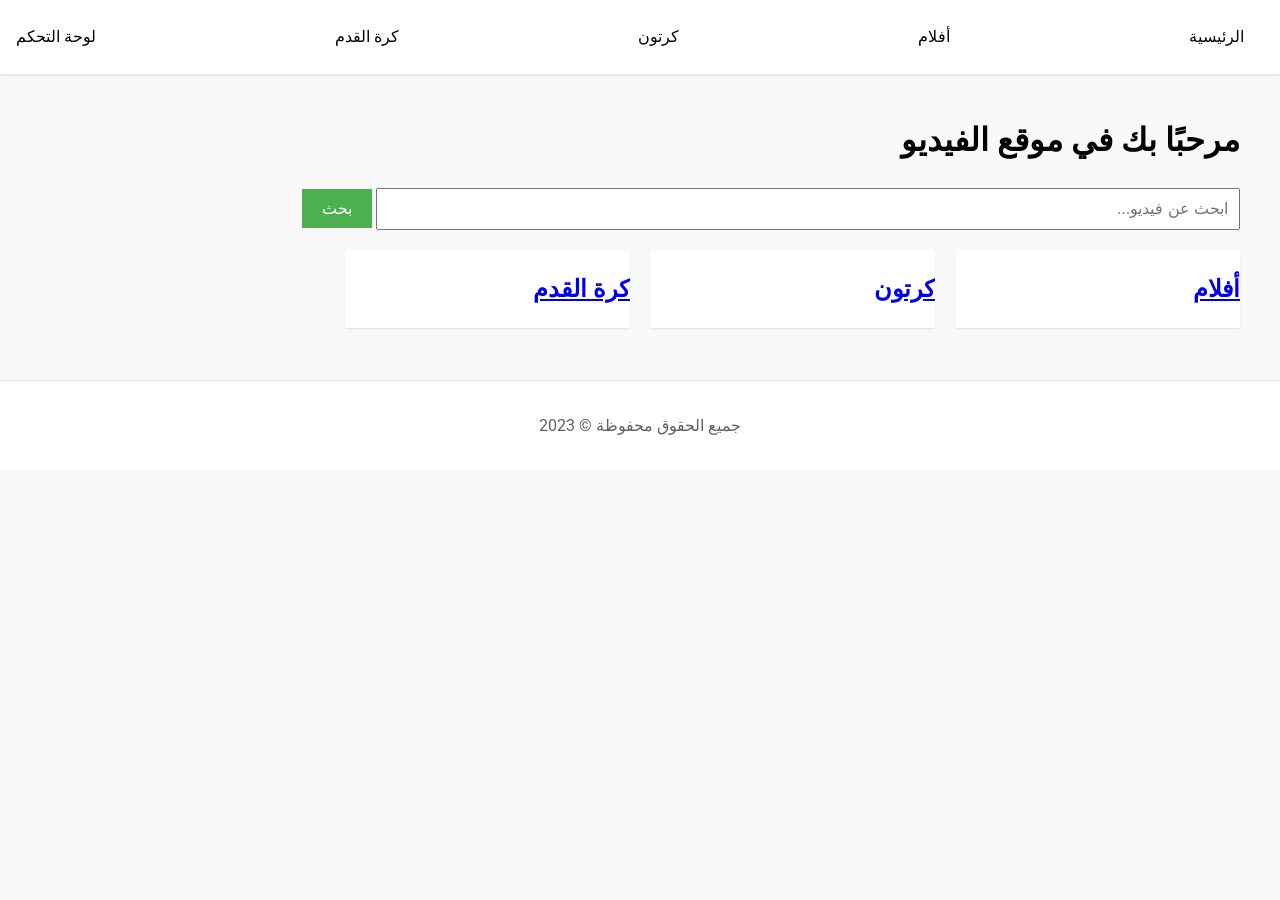
<file: index.html>
<!DOCTYPE html>
<html lang="ar" dir="rtl">
<head>
    <meta charset="UTF-8">
    <meta name="viewport" content="width=device-width, initial-scale=1.0">
    <title>موقع الفيديو</title>
    <link rel="stylesheet" href="https://fonts.googleapis.com/css2?family=Roboto:wght@300;400;500;700&display=swap">
    <link rel="stylesheet" href="styles.css">
</head>
<body>
    <header>
        <nav>
            <ul>
                <li><a href="index.html">الرئيسية</a></li>
                <li><a href="movies.html">أفلام</a></li>
                <li><a href="cartoons.html">كرتون</a></li>
                <li><a href="sports.html">كرة القدم</a></li>
                <li><a href="admin.html">لوحة التحكم</a></li>
            </ul>
        </nav>
    </header>
    <main>
        <h1>مرحبًا بك في موقع الفيديو</h1>
        <div class="search-container">
            <input type="text" id="search-input" placeholder="ابحث عن فيديو...">
            <button id="search-button">بحث</button>
        </div>
        <div class="category-grid">
            <a href="movies.html" class="category-card">
                <h2>أفلام</h2>
            </a>
            <a href="cartoons.html" class="category-card">
                <h2>كرتون</h2>
            </a>
            <a href="sports.html" class="category-card">
                <h2>كرة القدم</h2>
            </a>
        </div>
    </main>
    <footer>
        <p>جميع الحقوق محفوظة &copy; 2023</p>
    </footer>
    <script src="script.js"></script>
</body>
</html>
</file>
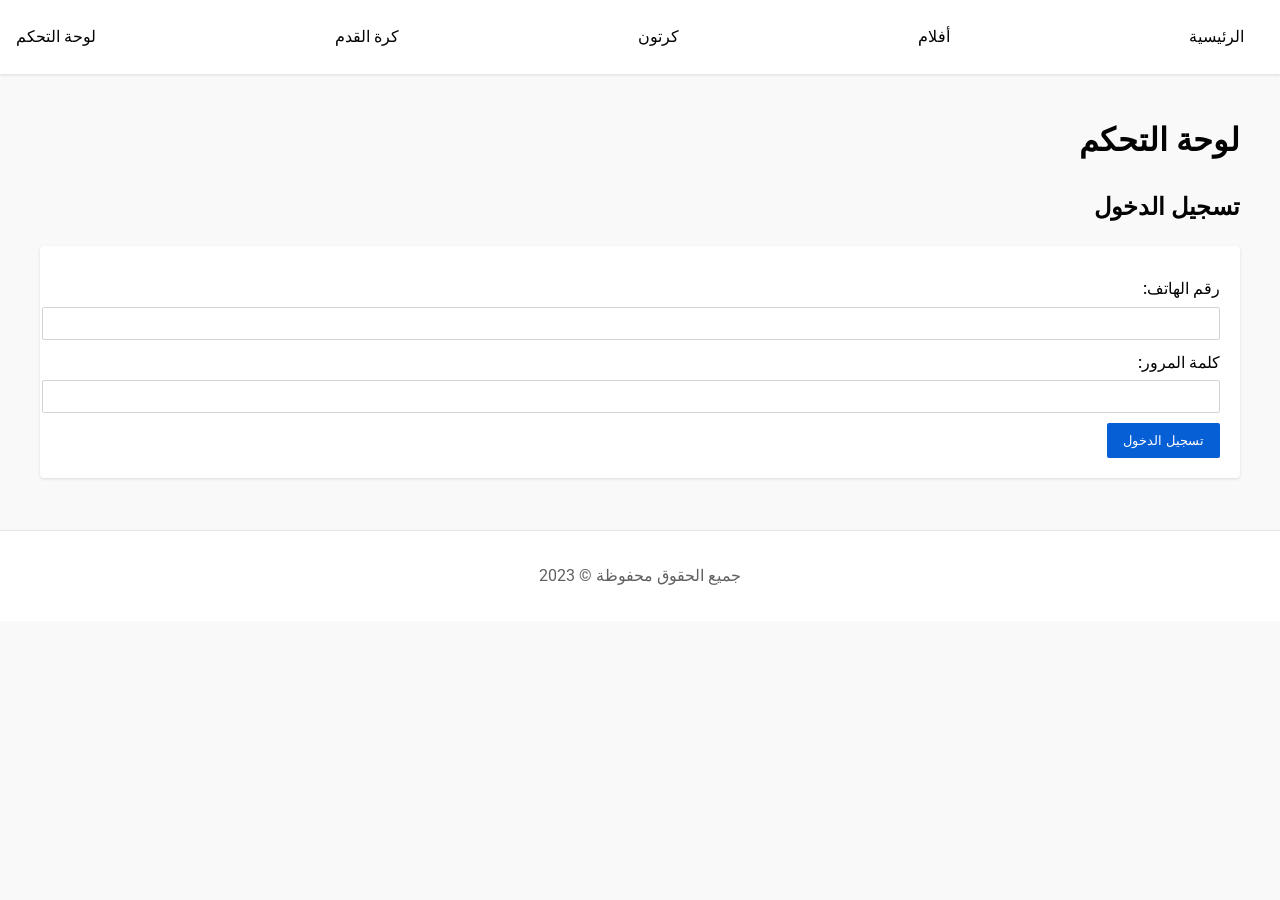
<file: admin.html>
<!DOCTYPE html>
<html lang="ar" dir="rtl">
<head>
    <meta charset="UTF-8">
    <meta name="viewport" content="width=device-width, initial-scale=1.0">
    <title>لوحة التحكم - موقع الفيديو</title>
    <link rel="stylesheet" href="https://fonts.googleapis.com/css2?family=Roboto:wght@300;400;500;700&display=swap">
    <link rel="stylesheet" href="styles.css">
</head>
<body>
    <header>
        <nav>
            <ul>
                <li><a href="index.html">الرئيسية</a></li>
                <li><a href="movies.html">أفلام</a></li>
                <li><a href="cartoons.html">كرتون</a></li>
                <li><a href="sports.html">كرة القدم</a></li>
                <li><a href="admin.html">لوحة التحكم</a></li>
            </ul>
        </nav>
    </header>
    <main>
        <h1>لوحة التحكم</h1>
        <div id="login-form">
            <h2>تسجيل الدخول</h2>
            <form id="admin-login-form">
                <label for="phone">رقم الهاتف:</label>
                <input type="tel" id="phone" required>

                <label for="password">كلمة المرور:</label>
                <input type="password" id="password" required>

                <button type="submit">تسجيل الدخول</button>
            </form>
        </div>
        <div id="admin-panel" style="display: none;">
            <h2>إضافة فيديو جديد</h2>
            <form id="upload-form">
                <label for="video-title">عنوان الفيديو:</label>
                <input type="text" id="video-title" required>

                <label for="video-url">رابط الفيديو (YouTube):</label>
                <input type="url" id="video-url" required>

                <label for="video-description">وصف الفيديو:</label>
                <textarea id="video-description" required></textarea>

                <label for="video-category">الفئة:</label>
                <select id="video-category" required>
                    <option value="">اختر الفئة</option>
                    <option value="movies">أفلام</option>
                    <option value="cartoons">كرتون</option>
                    <option value="sports">كرة القدم</option>
                </select>

                <label for="video-subcategory">التصنيف الفرعي:</label>
                <select id="video-subcategory">
                    <option value="">اختر التصنيف الفرعي</option>
                </select>

                <button type="submit">رفع الفيديو</button>
            </form>

            <h2>إدارة الفيديوهات</h2>
            <div id="video-management"></div>
        </div>
    </main>
    <footer>
        <p>جميع الحقوق محفوظة &copy; 2023</p>
    </footer>
    <script src="admin.js"></script>
</body>
</html>
</file>
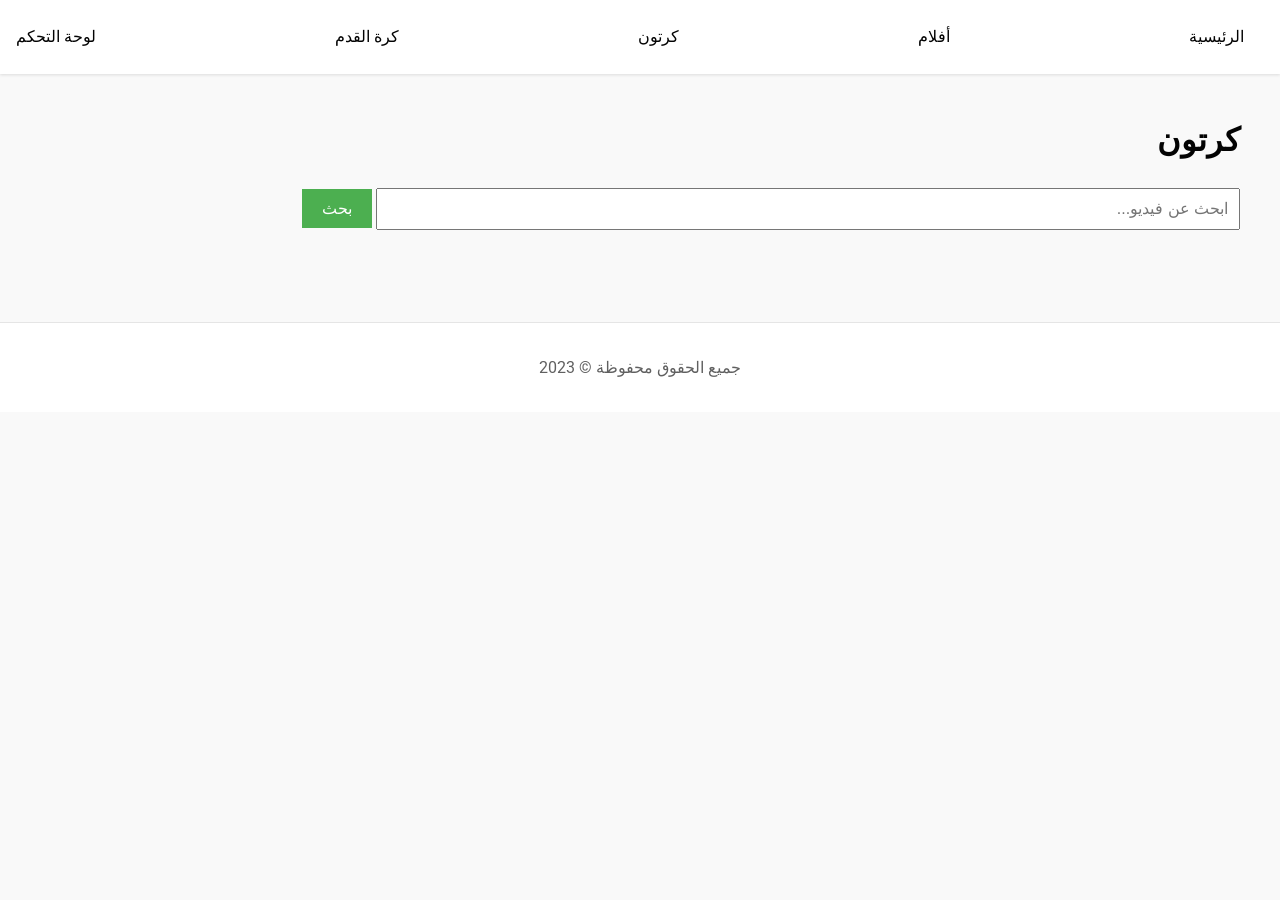
<file: cartoons.html>
<!DOCTYPE html>
<html lang="ar" dir="rtl">
<head>
    <meta charset="UTF-8">
    <meta name="viewport" content="width=device-width, initial-scale=1.0">
    <title>كرتون - موقع الفيديو</title>
    <link rel="stylesheet" href="https://fonts.googleapis.com/css2?family=Roboto:wght@300;400;500;700&display=swap">
    <link rel="stylesheet" href="styles.css">
</head>
<body>
    <header>
        <nav>
            <ul>
                <li><a href="index.html">الرئيسية</a></li>
                <li><a href="movies.html">أفلام</a></li>
                <li><a href="cartoons.html">كرتون</a></li>
                <li><a href="sports.html">كرة القدم</a></li>
                <li><a href="admin.html">لوحة التحكم</a></li>
            </ul>
        </nav>
    </header>
    <main>
        <h1>كرتون</h1>
        <div class="search-container">
            <input type="text" id="search-input" placeholder="ابحث عن فيديو...">
            <button id="search-button">بحث</button>
        </div>
        <div class="subcategory-menu">
            <!-- يمكنك إضافة تصنيفات فرعية للكرتون هنا إذا لزم الأمر -->
        </div>
        <div id="video-grid" class="video-grid">
            <!-- Videos will be dynamically added here -->
        </div>
    </main>
    <footer>
        <p>جميع الحقوق محفوظة &copy; 2023</p>
    </footer>
    <script src="script.js"></script>
</body>
</html>
</file>
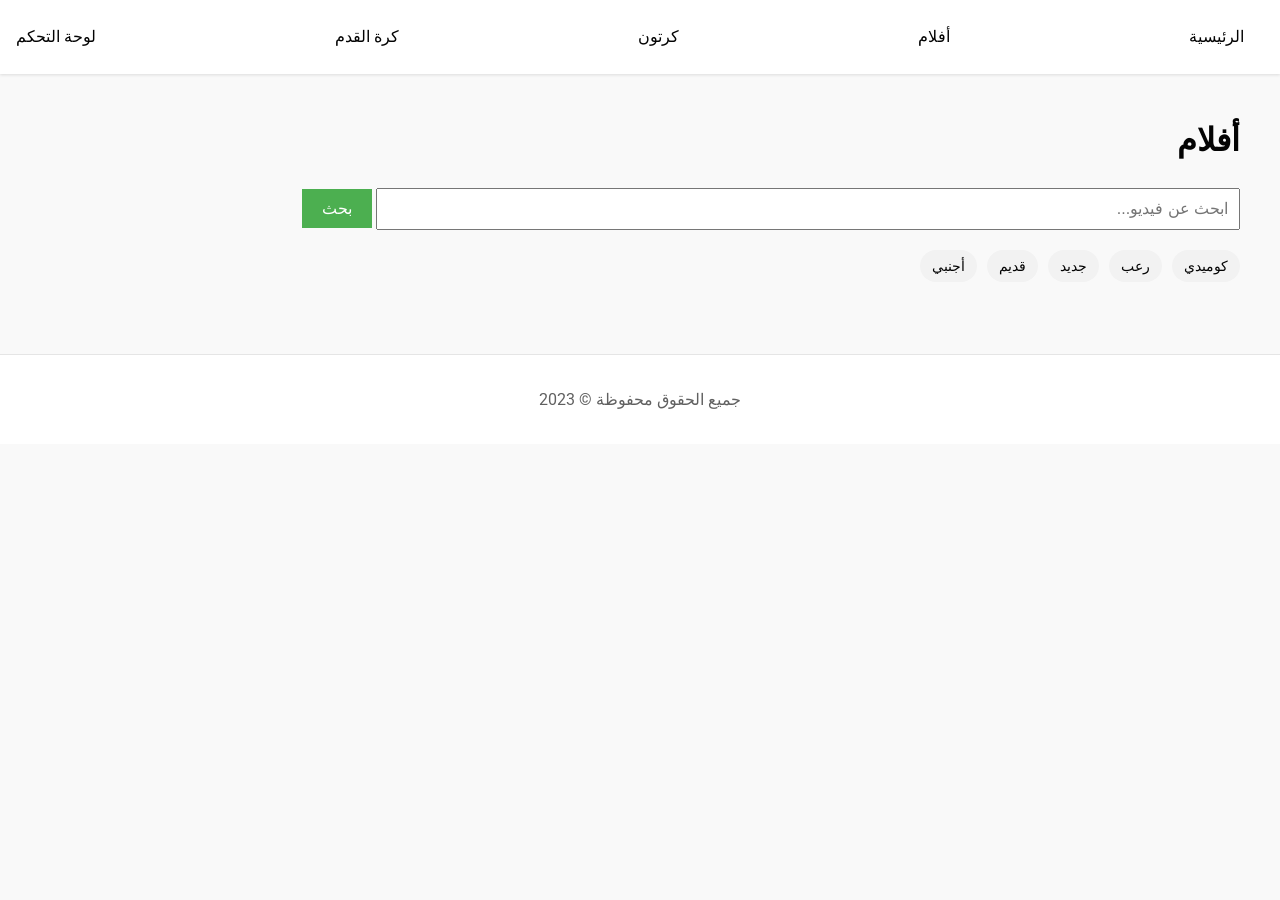
<file: movies.html>
<!DOCTYPE html>
<html lang="ar" dir="rtl">
<head>
    <meta charset="UTF-8">
    <meta name="viewport" content="width=device-width, initial-scale=1.0">
    <title>أفلام - موقع الفيديو</title>
    <link rel="stylesheet" href="https://fonts.googleapis.com/css2?family=Roboto:wght@300;400;500;700&display=swap">
    <link rel="stylesheet" href="styles.css">
</head>
<body>
    <header>
        <nav>
            <ul>
                <li><a href="index.html">الرئيسية</a></li>
                <li><a href="movies.html">أفلام</a></li>
                <li><a href="cartoons.html">كرتون</a></li>
                <li><a href="sports.html">كرة القدم</a></li>
                <li><a href="admin.html">لوحة التحكم</a></li>
            </ul>
        </nav>
    </header>
    <main>
        <h1>أفلام</h1>
        <div class="search-container">
            <input type="text" id="search-input" placeholder="ابحث عن فيديو...">
            <button id="search-button">بحث</button>
        </div>
        <div class="subcategory-menu">
            <button class="subcategory-btn" data-category="comedy">كوميدي</button>
            <button class="subcategory-btn" data-category="horror">رعب</button>
            <button class="subcategory-btn" data-category="new">جديد</button>
            <button class="subcategory-btn" data-category="old">قديم</button>
            <button class="subcategory-btn" data-category="foreign">أجنبي</button>
        </div>
        <div id="video-grid" class="video-grid">
            <!-- Videos will be dynamically added here -->
        </div>
    </main>
    <footer>
        <p>جميع الحقوق محفوظة &copy; 2023</p>
    </footer>
    <script src="script.js"></script>
</body>
</html>
</file>
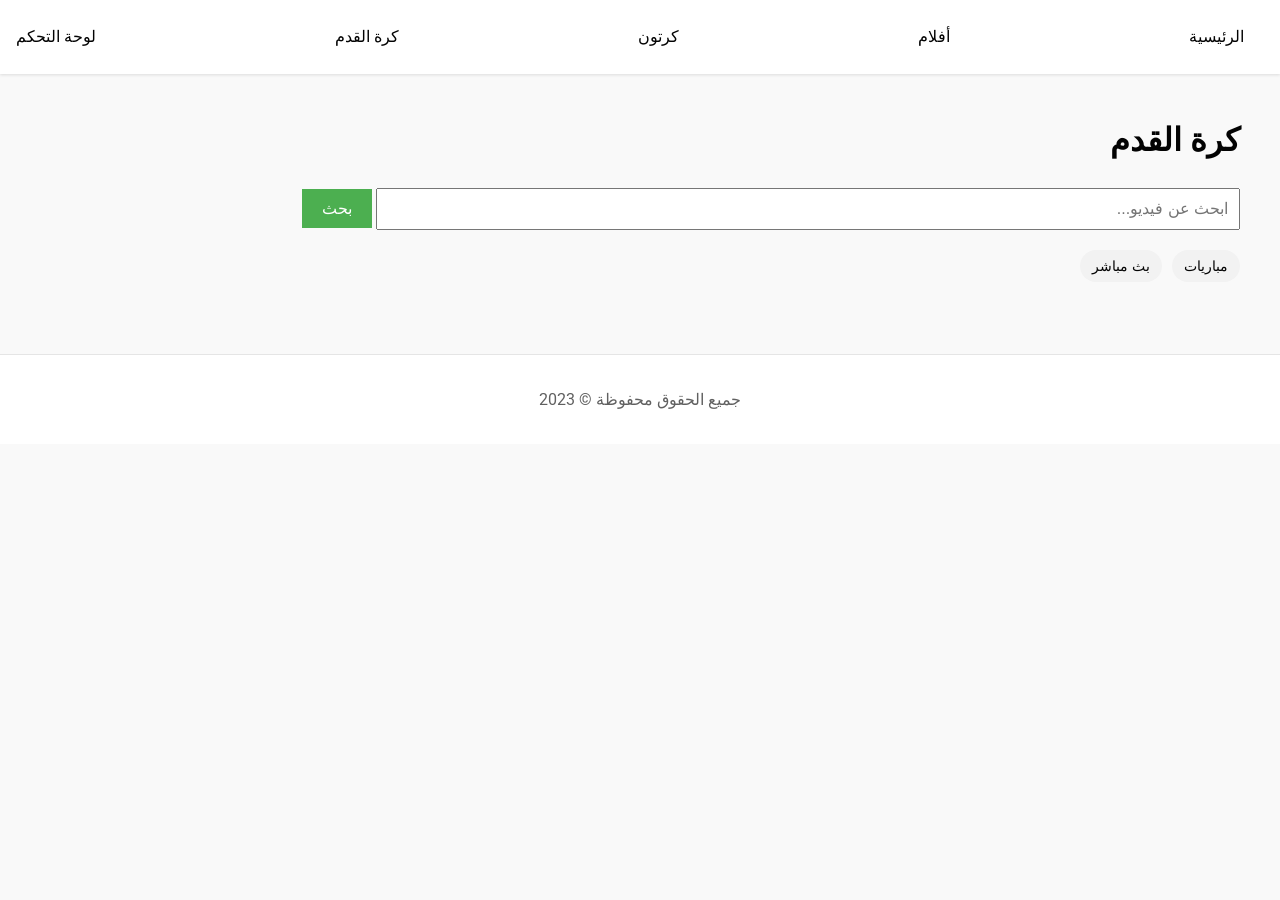
<file: sports.html>
<!DOCTYPE html>
<html lang="ar" dir="rtl">
<head>
    <meta charset="UTF-8">
    <meta name="viewport" content="width=device-width, initial-scale=1.0">
    <title>كرة القدم - موقع الفيديو</title>
    <link rel="stylesheet" href="https://fonts.googleapis.com/css2?family=Roboto:wght@300;400;500;700&display=swap">
    <link rel="stylesheet" href="styles.css">
</head>
<body>
    <header>
        <nav>
            <ul>
                <li><a href="index.html">الرئيسية</a></li>
                <li><a href="movies.html">أفلام</a></li>
                <li><a href="cartoons.html">كرتون</a></li>
                <li><a href="sports.html">كرة القدم</a></li>
                <li><a href="admin.html">لوحة التحكم</a></li>
            </ul>
        </nav>
    </header>
    <main>
        <h1>كرة القدم</h1>
        <div class="search-container">
            <input type="text" id="search-input" placeholder="ابحث عن فيديو...">
            <button id="search-button">بحث</button>
        </div>
        <div class="subcategory-menu">
            <button class="subcategory-btn" data-category="matches">مباريات</button>
            <button class="subcategory-btn" data-category="live">بث مباشر</button>
        </div>
        <div id="video-grid" class="video-grid">
            <!-- Videos will be dynamically added here -->
        </div>
    </main>
    <footer>
        <p>جميع الحقوق محفوظة &copy; 2023</p>
    </footer>
    <script src="script.js"></script>
</body>
</html>
</file>
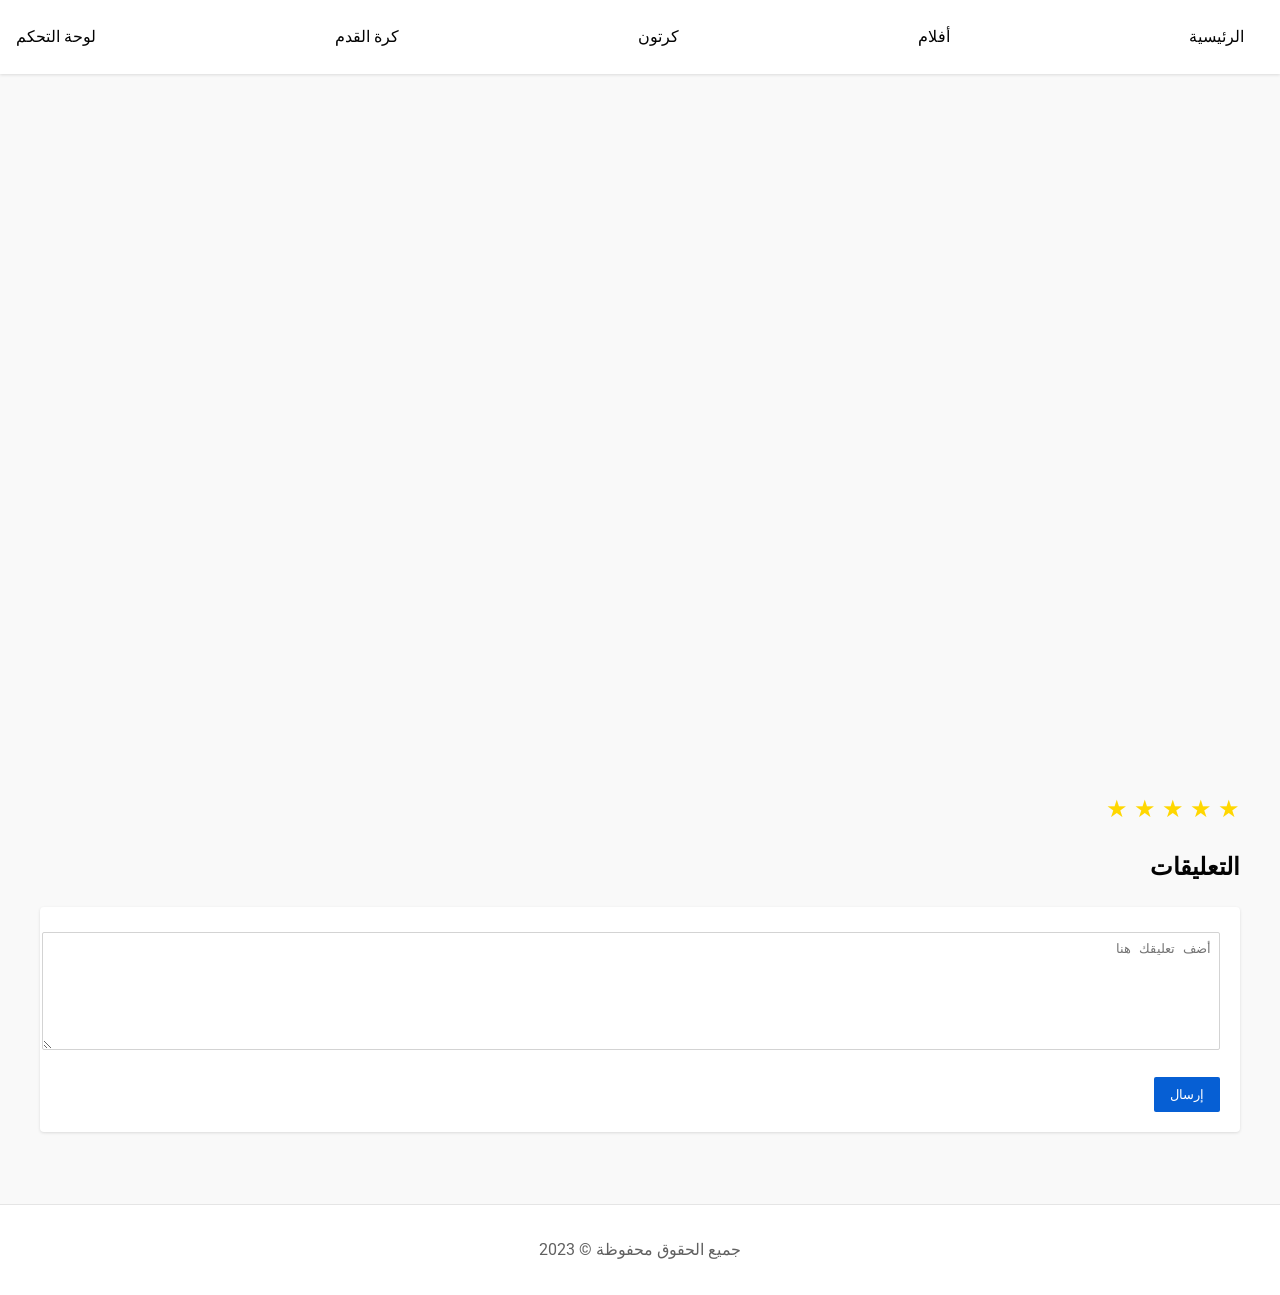
<file: video.html>
<!DOCTYPE html>
<html lang="ar" dir="rtl">
<head>
    <meta charset="UTF-8">
    <meta name="viewport" content="width=device-width, initial-scale=1.0">
    <title>عرض الفيديو - موقع الفيديو</title>
    <link rel="stylesheet" href="https://fonts.googleapis.com/css2?family=Roboto:wght@300;400;500;700&display=swap">
    <link rel="stylesheet" href="styles.css">
</head>
<body>
    <header>
        <nav>
            <ul>
                <li><a href="index.html">الرئيسية</a></li>
                <li><a href="movies.html">أفلام</a></li>
                <li><a href="cartoons.html">كرتون</a></li>
                <li><a href="sports.html">كرة القدم</a></li>
                <li><a href="admin.html">لوحة التحكم</a></li>
            </ul>
        </nav>
    </header>
    <main>
        <div class="video-container">
            <iframe id="video-player" width="560" height="315" src="" frameborder="0" allow="autoplay; encrypted-media" allowfullscreen></iframe>
        </div>
        <h1 id="video-title"></h1>
        <p id="video-description"></p>
        <div class="rating">
            <span class="rating-star">&#9733;</span>
            <span class="rating-star">&#9733;</span>
            <span class="rating-star">&#9733;</span>
            <span class="rating-star">&#9733;</span>
            <span class="rating-star">&#9733;</span>
        </div>
        <div class="comments-section">
            <h2>التعليقات</h2>
            <form id="comment-form">
                <textarea id="comment-input" placeholder="أضف تعليقك هنا"></textarea>
                <button type="submit">إرسال</button>
            </form>
            <ul id="comments-list"></ul>
        </div>
    </main>
    <footer>
        <p>جميع الحقوق محفوظة &copy; 2023</p>
    </footer>
    <script src="video.js"></script>
</body>
</html>
</file>
<file: styles.css>
body {
    font-family: 'Roboto', Arial, sans-serif;
    line-height: 1.6;
    margin: 0;
    padding: 0;
    background-color: #f9f9f9;
    color: #030303;
}

header {
    background-color: #ffffff;
    box-shadow: 0 1px 3px rgba(0,0,0,0.12);
    padding: 0.5rem 1rem;
    position: sticky;
    top: 0;
    z-index: 1000;
}

nav ul {
    padding: 0;
    list-style-type: none;
    display: flex;
    justify-content: space-between;
    align-items: center;
}

nav ul li {
    margin-right: 20px;
}

nav ul li a {
    color: #030303;
    text-decoration: none;
    font-weight: 500;
}

main {
    max-width: 1200px;
    margin: 0 auto;
    padding: 20px;
}

.category-grid, .video-grid {
    display: grid;
    grid-template-columns: repeat(auto-fill, minmax(250px, 1fr));
    gap: 20px;
    margin-top: 20px;
}

.category-card, .video-card {
    background-color: #fff;
    border-radius: 2px;
    box-shadow: 0 1px 2px rgba(0,0,0,0.1);
    overflow: hidden;
    transition: box-shadow 0.3s ease-in-out;
}

.category-card:hover, .video-card:hover {
    box-shadow: 0 1px 6px rgba(0,0,0,0.2);
}

.video-card img {
    width: 100%;
    height: 140px;
    object-fit: cover;
}

.video-card .video-info {
    padding: 12px;
}

.video-card h3 {
    margin: 0 0 8px 0;
    font-size: 16px;
    font-weight: 500;
    line-height: 1.4;
}

.video-card p {
    margin: 0;
    font-size: 14px;
    color: #606060;
}

.subcategory-menu {
    margin-bottom: 20px;
    display: flex;
    flex-wrap: wrap;
    gap: 10px;
}

.subcategory-btn {
    background-color: #f2f2f2;
    color: #030303;
    border: none;
    padding: 8px 12px;
    border-radius: 16px;
    cursor: pointer;
    font-size: 14px;
    transition: background-color 0.3s ease;
}

.subcategory-btn:hover, .subcategory-btn.active {
    background-color: #e5e5e5;
}

form {
    background-color: #fff;
    padding: 20px;
    border-radius: 4px;
    box-shadow: 0 1px 3px rgba(0,0,0,0.12);
}

form label {
    display: block;
    margin-top: 10px;
    font-weight: 500;
}

form input, form select, form textarea {
    width: 100%;
    padding: 8px;
    margin-top: 5px;
    border: 1px solid #d3d3d3;
    border-radius: 2px;
}

form button {
    background-color: #065fd4;
    color: #fff;
    border: none;
    padding: 10px 16px;
    margin-top: 10px;
    cursor: pointer;
    border-radius: 2px;
    font-weight: 500;
    transition: background-color 0.3s ease;
}

form button:hover {
    background-color: #0056b3;
}

footer {
    background-color: #ffffff;
    color: #606060;
    text-align: center;
    padding: 1rem;
    margin-top: 2rem;
    border-top: 1px solid #e5e5e5;
}

.video-container {
    position: relative;
    padding-bottom: 56.25%; /* 16:9 Aspect Ratio */
    height: 0;
    overflow: hidden;
    max-width: 100%;
}

.video-container iframe {
    position: absolute;
    top: 0;
    left: 0;
    width: 100%;
    height: 100%;
}

.rating {
    font-size: 24px;
    color: #ffd700;
    margin: 10px 0;
}

.rating-star {
    cursor: pointer;
}

.rating-star.active {
    color: #ffd700;
}

.comments-section {
    margin-top: 20px;
}

#comment-form {
    margin-bottom: 20px;
}

#comment-input {
    width: 100%;
    height: 100px;
    margin-bottom: 10px;
}

#comments-list {
    list-style-type: none;
    padding: 0;
}

#comments-list li {
    background-color: #f9f9f9;
    padding: 10px;
    margin-bottom: 10px;
    border-radius: 5px;
}

.search-container {
    margin: 20px 0;
}

.search-container input {
    width: 70%;
    padding: 10px;
    font-size: 16px;
}

.search-container button {
    padding: 10px 20px;
    font-size: 16px;
    background-color: #4CAF50;
    color: white;
    border: none;
    cursor: pointer;
}

.search-container button:hover {
    background-color: #45a049;
}

#admin-panel {
    max-width: 800px;
    margin: 0 auto;
}

#upload-form {
    background-color: #f9f9f9;
    padding: 20px;
    border-radius: 8px;
    margin-bottom: 30px;
}

#video-management {
    display: grid;
    grid-template-columns: repeat(auto-fill, minmax(250px, 1fr));
    gap: 20px;
}

.video-item {
    background-color: #ffffff;
    border: 1px solid #e0e0e0;
    border-radius: 8px;
    padding: 15px;
    box-shadow: 0 2px 4px rgba(0,0,0,0.1);
}

.video-item h3 {
    margin-top: 0;
    font-size: 18px;
    color: #333;
}

.video-item p {
    font-size: 14px;
    color: #666;
    margin: 5px 0;
}

.video-item button, .video-item a {
    display: inline-block;
    padding: 8px 12px;
    margin-top: 10px;
    border: none;
    border-radius: 4px;
    cursor: pointer;
    font-size: 14px;
    text-decoration: none;
    transition: background-color 0.3s ease;
}

.video-item button {
    background-color: #ff4d4d;
    color: white;
    margin-right: 10px;
}

.video-item a {
    background-color: #4CAF50;
    color: white;
}

.video-item button:hover {
    background-color: #ff3333;
}

.video-item a:hover {
    background-color: #45a049;
}
</file>
